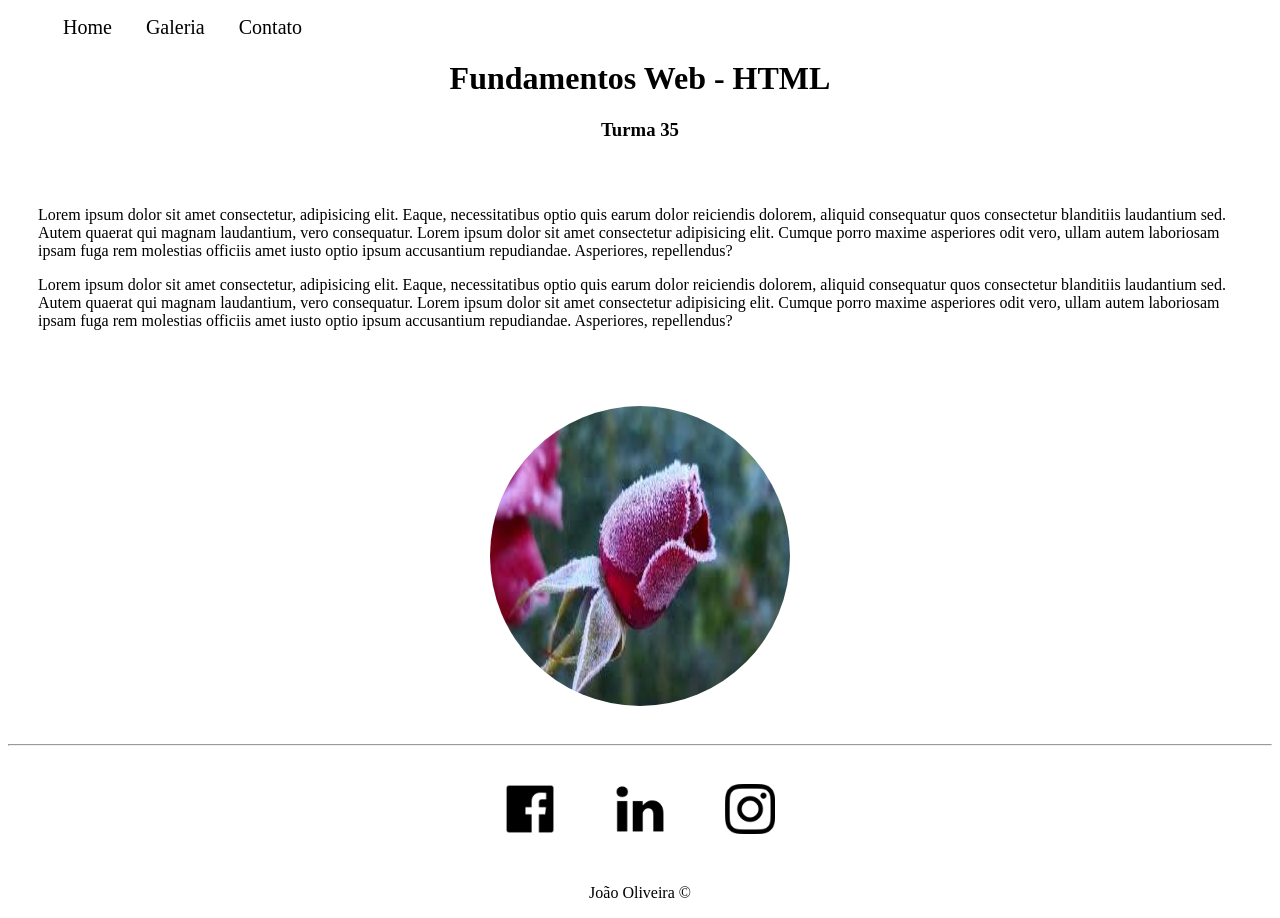
<file: Bloco-3-Fundamentos-Web/index.html>
<!DOCTYPE html>
<html lang="pt-br">

<head>
    <meta charset="UTF-8">
    <meta http-equiv="X-UA-Compatible" content="IE=edge">
    <meta name="viewport" content="width=device-width, initial-scale=1.0">
    <title>Home</title>
    <link rel="stylesheet" href="assets/css/style.css">
</head>

<body>

    <nav>
        <ul id="menu">
            <li>
                <a href="index.html">Home</a>
            </li>
            <li>
                <a href="galeria.html">Galeria</a>
            </li>
            <li>
                <a href="contato.html"> Contato </a>
             </li>
        </ul>
    </nav>

    <h1 class="center">Fundamentos Web - HTML</h1>

    
    <h3 class="center">Turma 35</h3>

    <div class="container">
        <div class="p-30">
        <p class="justify">Lorem ipsum dolor sit amet consectetur, adipisicing elit. Eaque, necessitatibus optio quis earum dolor
            reiciendis dolorem, aliquid consequatur quos consectetur blanditiis laudantium sed. Autem quaerat qui magnam
            laudantium, vero consequatur. Lorem ipsum dolor sit amet consectetur adipisicing elit. Cumque porro maxime
            asperiores odit vero, ullam autem laboriosam ipsam fuga rem molestias officiis amet iusto optio ipsum
            accusantium repudiandae. Asperiores, repellendus?
        </p>


        <p class="justify">Lorem ipsum dolor sit amet consectetur, adipisicing elit. Eaque, necessitatibus optio quis earum dolor
            reiciendis dolorem, aliquid consequatur quos consectetur blanditiis laudantium sed. Autem quaerat qui magnam
            laudantium, vero consequatur. Lorem ipsum dolor sit amet consectetur adipisicing elit. Cumque porro maxime
            asperiores odit vero, ullam autem laboriosam ipsam fuga rem molestias officiis amet iusto optio ipsum
            accusantium repudiandae. Asperiores, repellendus?
        </p>
        </div>

        <img class="br-50 p-30" src="assets/img/images.jpg" alt="flor">

    </div>

    </div>

    <hr>
    <footer>
        <div class="container">
            <a href="https://www.facebook.com/" target="_blank">
               <img class="tm-social p-30" src="assets/img/facebook.png" alt="Logo do Facebook">
            </a>
            
            <a href="https://www.linkedin.com/" target="_blank">
               <img class="tm-social p-30" src="assets/img/linkedin.png" alt="Logo do Linkedin">
            </a>
            
            <a href="https://www.instagram.com/" target="_blank">
               <img class="tm-social p-30" src="assets/img/instagram.png" alt="Logo do Intagram">
            </a>
            
         </div>

        <p class="center">João Oliveira &copy</p>
    </footer>

</body>

</html>
</file>
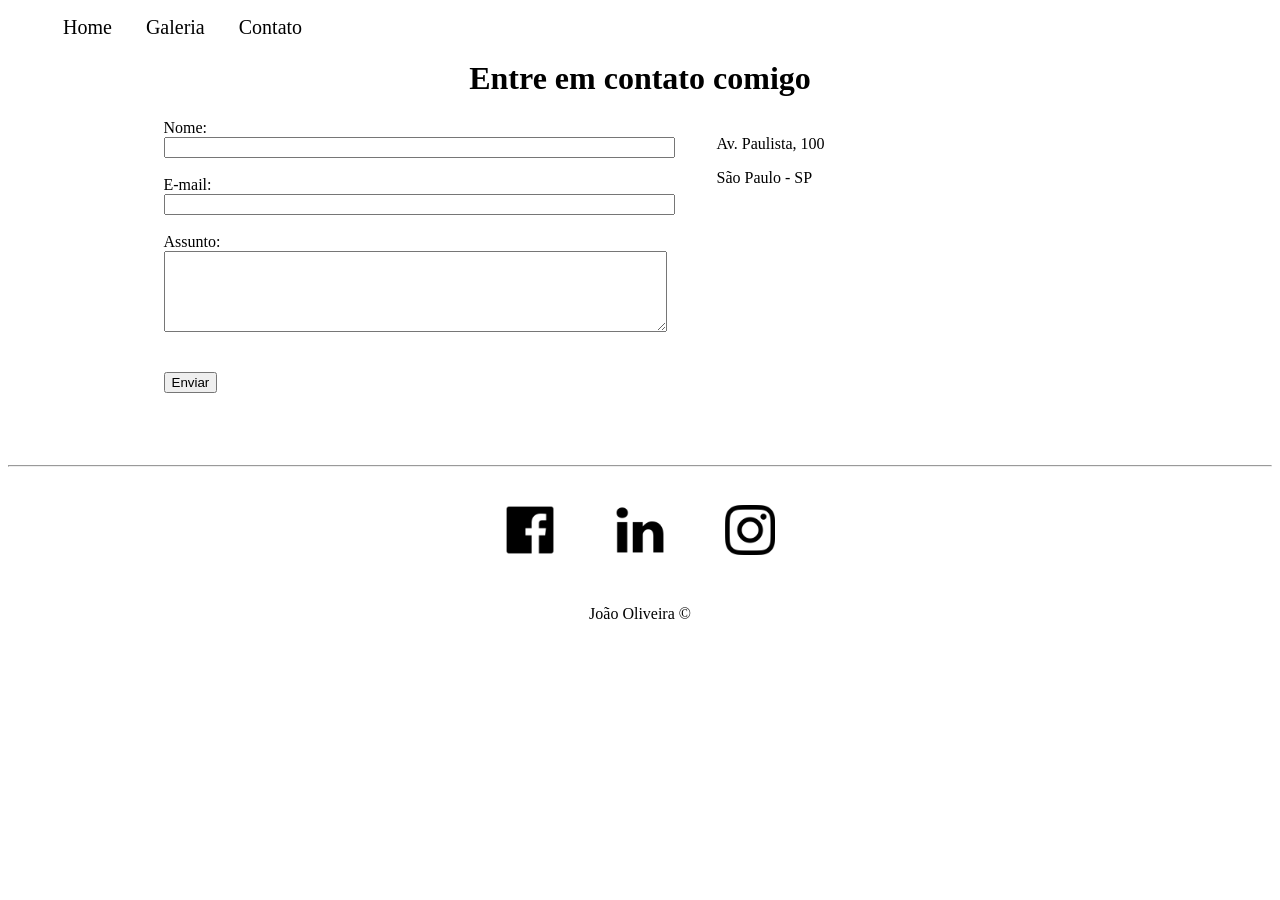
<file: Bloco-3-Fundamentos-Web/contato.html>
<!DOCTYPE html>
<html lang="pt-br">
<head>
   <meta charset="UTF-8">
   <meta name="viewport" content="width=device-width, initial-scale=1.0">
   <title>Contato</title>
   <link rel="stylesheet" href="assets/css/style.css">
</head>
<body>

    <nav>
        <ul id="menu">
            <li>
                <a href="index.html">Home</a>
            </li>
            <li>
                <a href="galeria.html">Galeria</a>
            </li>
            <li>
                <a href="contato.html"> Contato </a>
             </li>
        </ul>
    </nav>

   <h1 class="center">Entre em contato comigo</h1>

   <div class="container mb-50">
      <div>
         <form>
            <label for="nome">Nome:</label> <br>
            <input type="text" id="nome" onkeyup='validaNome()'>
            <div id='txtNome'></div>
            <br>
            <label for="email">E-mail:</label> <br>
            <input type="email" id="email" onkeyup='validaEmail()'>
            <div id='txtEmail'></div>
            <br>
            <label for="assunto">Assunto:</label> <br>
            <textarea name="assunto" id="assunto" cols="60" rows="5" onkeyup="validaAssunto()"></textarea>
            <div id='txtAssunto'></div>
            <br>
            <br>
            <button onclick="enviar()" >Enviar</button>
         </form>
      </div>

      <div class="ml-50">

         <p>Av. Paulista, 100</p>
         <p>São Paulo - SP</p>
      
         <iframe src="https://www.google.com/maps/embed?pb=!1m18!1m12!1m3!1d3657.106696296001!2d-46.65390548535577!3d-23.564611167596592!2m3!1f0!2f0!3f0!3m2!1i1024!2i768!4f13.1!3m3!1m2!1s0x94ce59c7f481fd9f%3A0x9982bfde4df54830!2sAv.%20Paulista%2C%201000%20-%20Bela%20Vista%2C%20S%C3%A3o%20Paulo%20-%20SP%2C%2001310-100!5e0!3m2!1spt-BR!2sbr!4v1594056507065!5m2!1spt-BR!2sbr" width="400" height="250" frameborder="0" style="border:0;" allowfullscreen="" aria-hidden="false" tabindex="0" onmouseover="mapaZoom()" onmouseout="mapaNormal()" id='mapa'></iframe>
      </div>
   </div>


   <hr>
   <footer>
       <div class="container">
           <a href="https://www.facebook.com/" target="_blank">
              <img class="tm-social p-30" src="assets/img/facebook.png" alt="Logo do Facebook">
           </a>
           
           <a href="https://www.linkedin.com/" target="_blank">
              <img class="tm-social p-30" src="assets/img/linkedin.png" alt="Logo do Linkedin">
           </a>
           
           <a href="https://www.instagram.com/" target="_blank">
              <img class="tm-social p-30" src="assets/img/instagram.png" alt="Logo do Intagram">
           </a>
           
        </div>

       <p class="center">João Oliveira &copy</p>
   </footer>

   <script src="assets/js/script.js"></script>
   
</body>
</html>
</file>
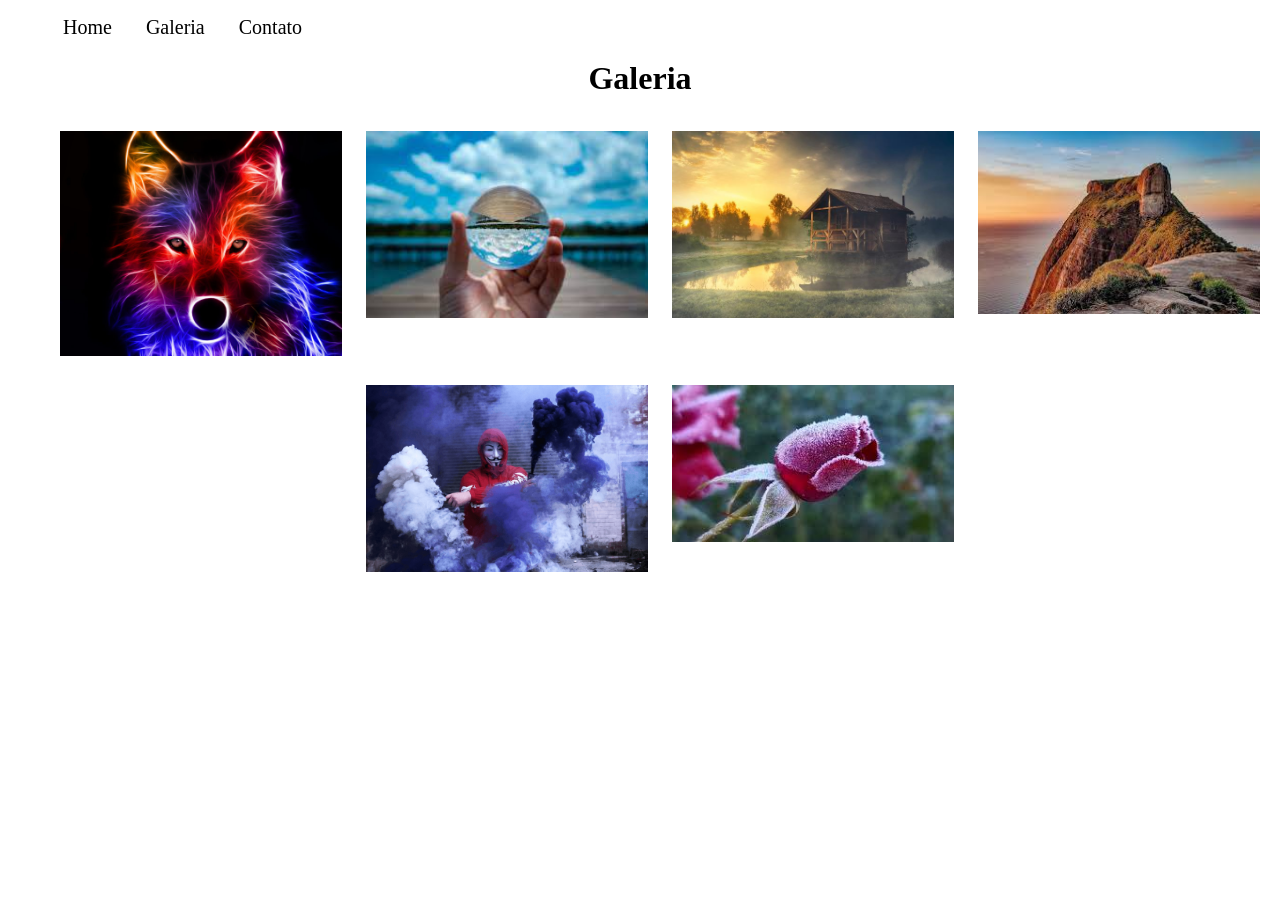
<file: Bloco-3-Fundamentos-Web/galeria.html>
<!DOCTYPE html>
<html lang="pt-br">

<head>
    <meta charset="UTF-8">
    <meta http-equiv="X-UA-Compatible" content="IE=edge">
    <meta name="viewport" content="width=device-width, initial-scale=1.0">
    <title>Galeria</title>
    <link rel="stylesheet" href="assets/css/style.css">
</head>

<body>

    <nav>
        <ul id="menu">
            <li>
                <a href="index.html">Home</a>
            </li>
            <li>
                <a href="galeria.html">Galeria</a>
            </li>
            <li>
                <a href="contato.html"> Contato </a>
             </li>
        </ul>
    </nav>

    <h1 class="center">Galeria</h1>

    <ul class="galeria">
        <li><img src="assets/img/1cc481c0-d28a-4f01-814f-1d9c0d3d2a26.jpeg" alt="wolf"></li>
        <li><img src="assets/img/37djuh187248-v.jpg" alt="house"></li>
        <li><img src="assets/img/3c2fd25f-c.jpg" alt="stone"></li>
        <li><img src="assets/img/8hdfjrtyk.jpg" alt="crystal"></li>
        <li><img src="assets/img/hljfgdfhgdfhfdh.png" alt="revenge"></li>
        <li><img src="assets/img/images.jpg" alt="flor"></li>
    </ul>
</body>

</html>
</file>
<file: Bloco-3-Fundamentos-Web/assets/css/style.css>
/* Pág Home*/

.center{
    text-align: center;
}

.container {
    display: flex;
    flex-flow: row wrap;
    justify-content: center;
}

#menu li {
    display: inline;
    padding: 15px;
}

#menu li a{
    text-decoration: none;
    color: #000;
    font-size: 20px;
}

#menu li a:hover{
    color:gray;
}

.p-30{
    padding: 30px;
}

.br-50{
    border-radius: 50%;
    width: 300px;
    height: 300px;
}

.tm-social {
    width: 50px;
    height: 50px;
 }

 /* Pág Galeria */

 .galeria {
    display: flex;
    flex-flow: row wrap;
    justify-content: center;
    list-style: none;
}

.galeria li {
    width: 23%;
    margin: 1%;
}

.galeria li img{
width: 100%;
}

/* Pág Contato*/

.ml-50 {
    margin-left: 50px;
 }
</file>
